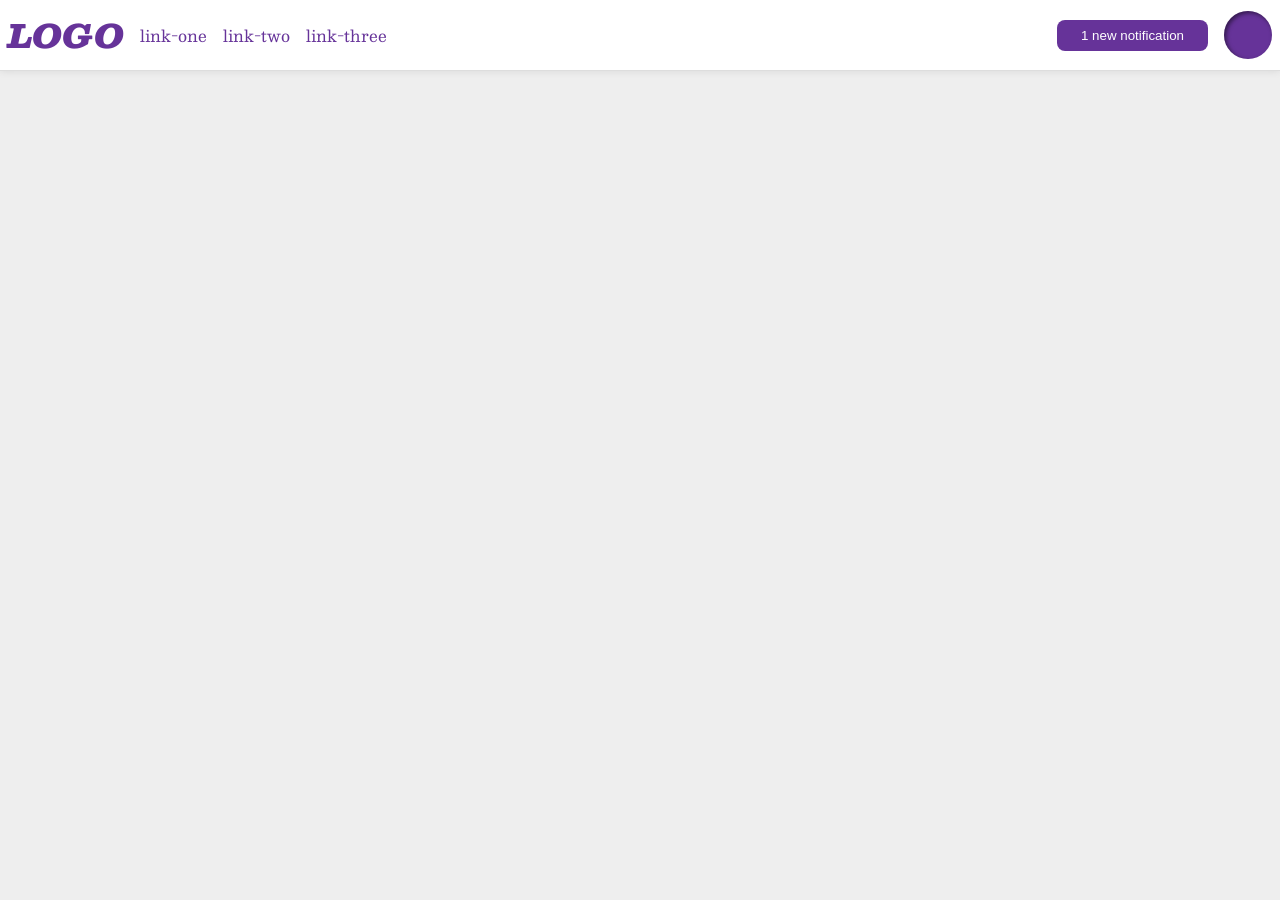
<file: foundations/flex/03-flex-header-2/index.html>
<!DOCTYPE html>
<html lang="en">
  <head>
    <meta charset="UTF-8">
    <meta http-equiv="X-UA-Compatible" content="IE=edge">
    <meta name="viewport" content="width=device-width, initial-scale=1.0">
    <title>Flex Header 2</title>
    <link rel="stylesheet" href="style.css">
  </head>
  <body>
    <div class="header">
      <div class="left">
      <div class="logo">
        LOGO
      </div>
      <ul class="links">
        <li><a href="https://google.com">link-one</a></li>
        <li><a href="https://google.com">link-two</a></li>
        <li><a href="https://google.com">link-three</a></li>
      </ul>
      </div>
      <div class="right">
      <button class="notifications">
        1 new notification
      </button>
      <div class="profile-image"></div>
      </div>
    </div>
  </body>
</html>
</file>
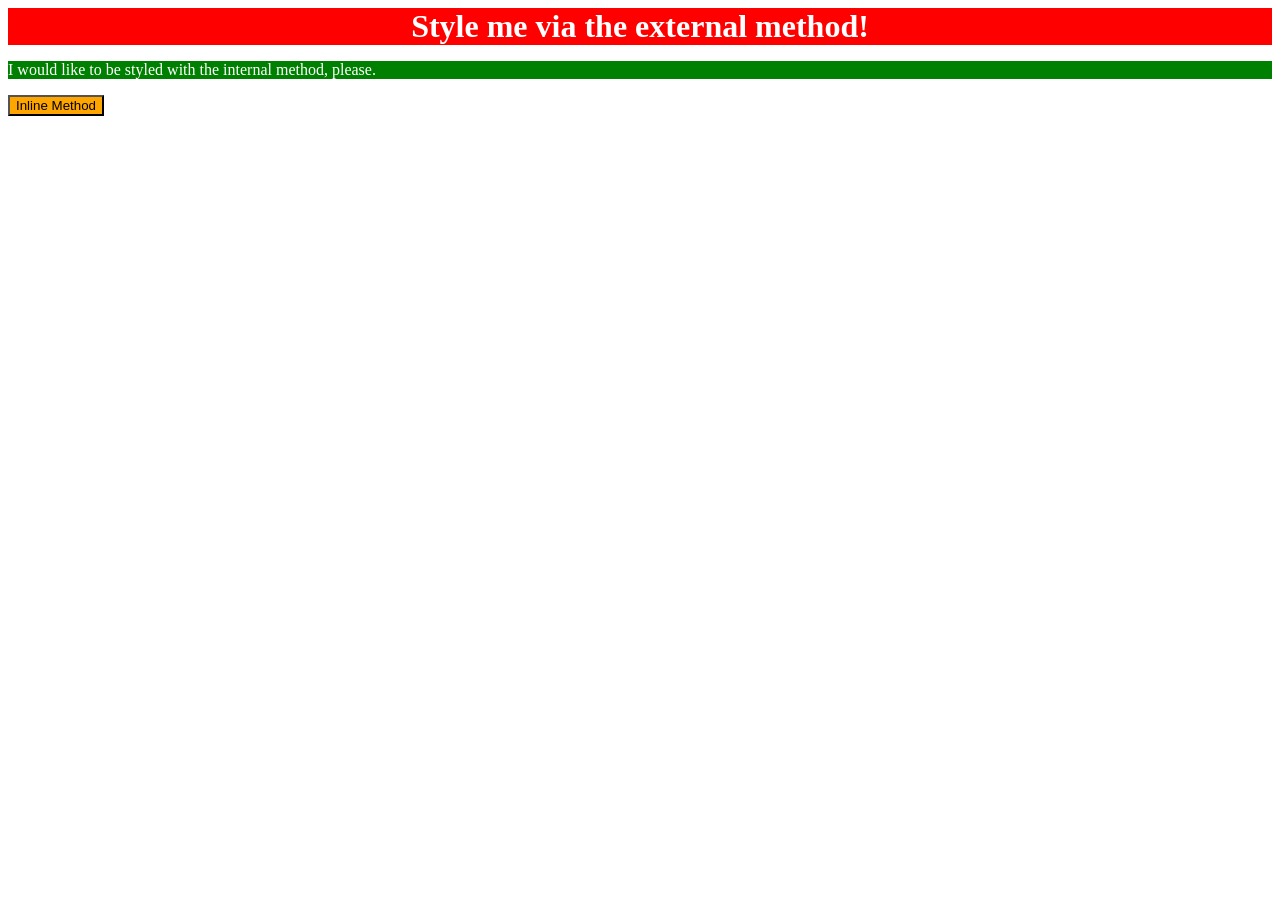
<file: foundations/intro-to-css/01-css-methods/index.html>
<!DOCTYPE html>
<html lang="en">
  <head>
    <style>
      p {
    background-color: green;
    color: white;
      }
    </style>   
    <link rel="stylesheet" href="style.css">
    <meta charset="UTF-8">
    <meta http-equiv="X-UA-Compatible" content="IE=edge">
    <meta name="viewport" content="width=device-width, initial-scale=1.0">
    <title>Methods for Adding CSS</title>
  </head>
  <body>
    <div>Style me via the external method!</div>
    <p>I would like to be styled with the internal method, please.</p>
    <button style="background-color: #ffa500;">Inline Method</button>
  </body>
</html>
</file>
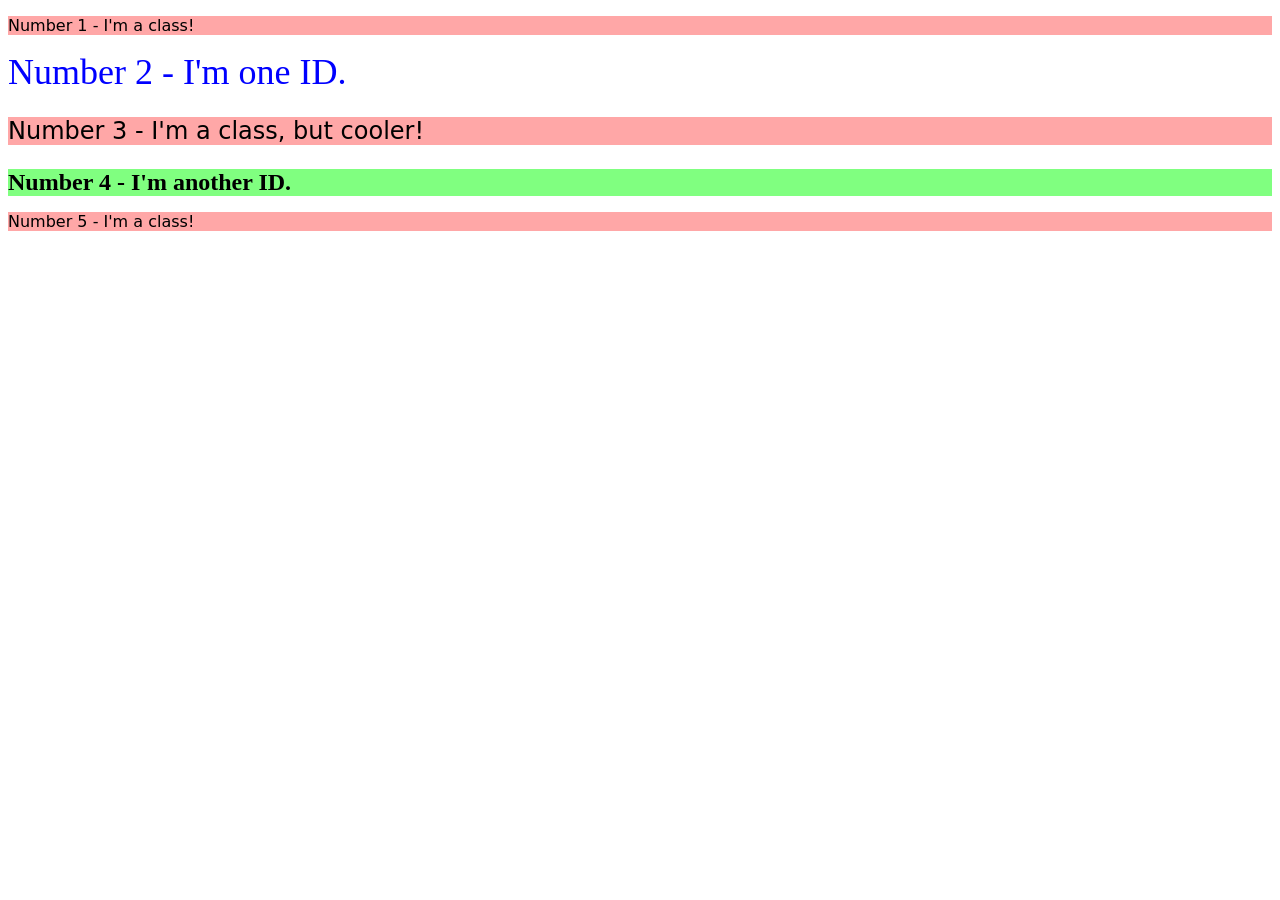
<file: foundations/intro-to-css/02-class-id-selectors/index.html>
<!DOCTYPE html>
<html lang="en">
  <head>
    <meta charset="UTF-8">
    <meta http-equiv="X-UA-Compatible" content="IE=edge">
    <meta name="viewport" content="width=device-width, initial-scale=1.0">
    <title>Class and ID Selectors</title>
    <link rel="stylesheet" href="style.css">
  </head>
  <body>
    <p class="odd">Number 1 - I'm a class!</p>
    <div id="second">Number 2 - I'm one ID.</div>
    <p class="odd cool">Number 3 - I'm a class, but cooler!</p>
    <div class="cool" id="fourth">Number 4 - I'm another ID.</div>
    <p class="odd">Number 5 - I'm a class!</p>
  </body>
</html>
</file>
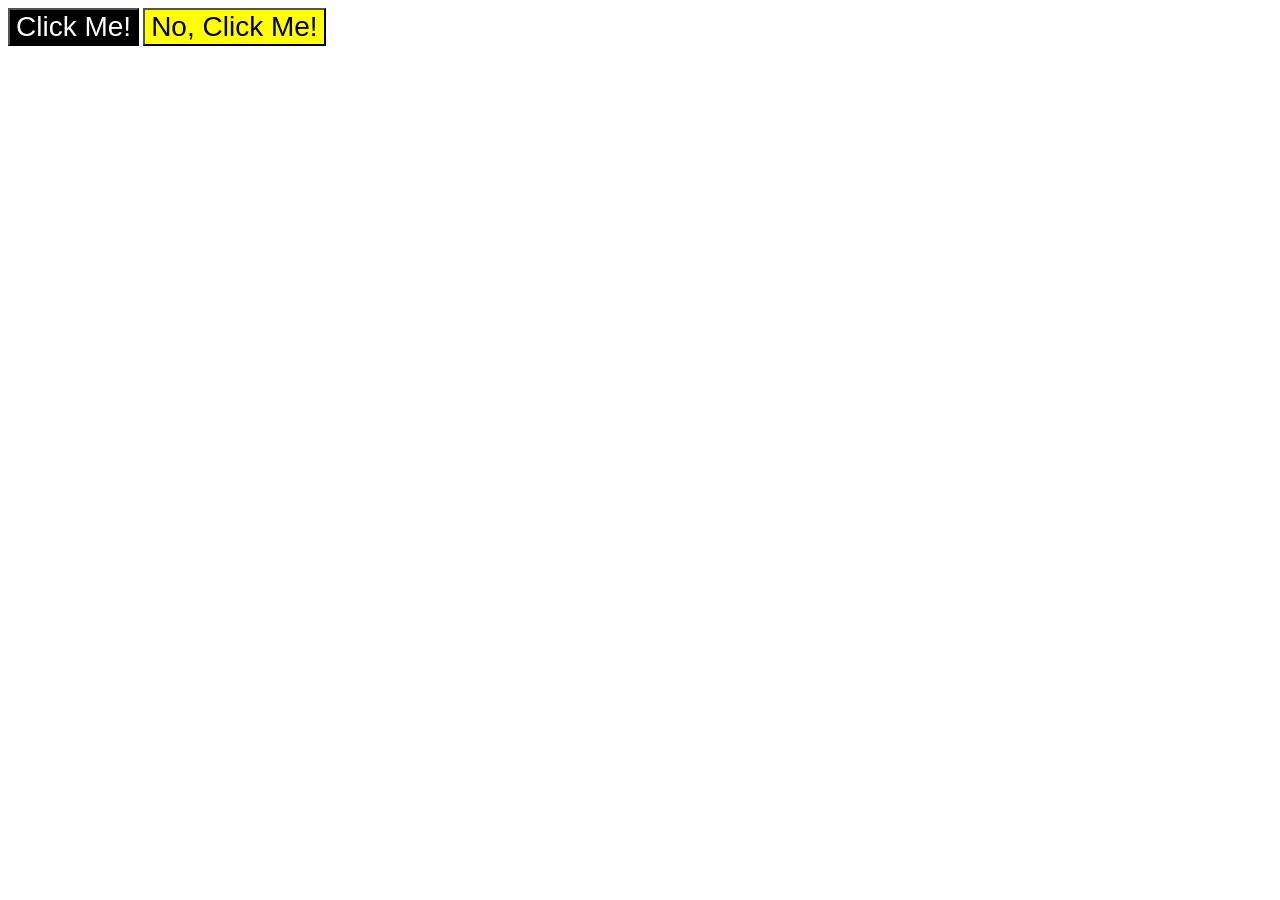
<file: foundations/intro-to-css/03-grouping-selectors/index.html>
<!DOCTYPE html>
<html lang="en">
  <head>
    <meta charset="UTF-8">
    <meta http-equiv="X-UA-Compatible" content="IE=edge">
    <meta name="viewport" content="width=device-width, initial-scale=1.0">
    <title>Grouping Selectors</title>
    <link rel="stylesheet" href="style.css">
  </head>
  <body>
    <button class="button1">Click Me!</button>
    <button class="button2">No, Click Me!</button>
  </body>
</html>
</file>
<file: foundations/flex/03-flex-header-2/style.css>
/* this is some magical font-importing.  
you'll learn about it later. */
@import url('https://fonts.googleapis.com/css2?family=Besley:ital,wght@0,400;1,900&display=swap');

body {
  margin: 0;
  background: #eee;
  font-family: Besley, serif;
}

.header {
  background: white;
  border-bottom: 1px solid #ddd;
  box-shadow: 0 0 8px rgba(0,0,0,.1);
  display: flex;
  justify-content: space-between;
  padding: 8px;
}

.profile-image {
  background: rebeccapurple;
  box-shadow: inset 2px 2px 4px rgba(0,0,0,.5);
  border-radius: 50%;
  width: 48px;
  height: 48px;
}

.logo {
  color: rebeccapurple;
  font-size: 32px;
  font-weight: 900;
  font-style: italic;
}

button {
  border: none;
  border-radius: 8px;
  background: rebeccapurple;
  color: white;
  padding: 8px 24px;
}

a {
  /* this removes the line under our links */
  text-decoration: none;
  color: rebeccapurple;
}

ul {
  list-style-type: none;
  display: flex;
  margin: 0;
  padding: 0;
  gap: 16px;
}

.left,
.right {
  display: flex;
  align-items: center;
  gap: 16px;
}
</file>
<file: foundations/intro-to-css/01-css-methods/style.css>
div {
    background-color: red;
    color: white;

    text-align: center;
    font-size: 2rem;
    font-weight: bold;
}
</file>
<file: foundations/intro-to-css/02-class-id-selectors/style.css>
/* Add CSS Styling */

.odd {
    background-color: #ffa7a7;
    font-family: Verdana, "DejaVu Sans", sans-serif;
}

.cool {
    font-size: 24px;
}

#second {
    color: blue;
    font-size: 36px;
}

#fourth {
    background-color: #80ff80;
    font-weight: bold;
}
</file>
<file: foundations/intro-to-css/03-grouping-selectors/style.css>
/* Add CSS Styling */
.button1,
.button2 {
    font-size: 28px;
    font-family: Helvetica, "Times New Roman", sans-serif;
}

.button1 {
    background-color: black;
    color: white;
}

.button2 {
    background-color: yellow;
}
</file>
